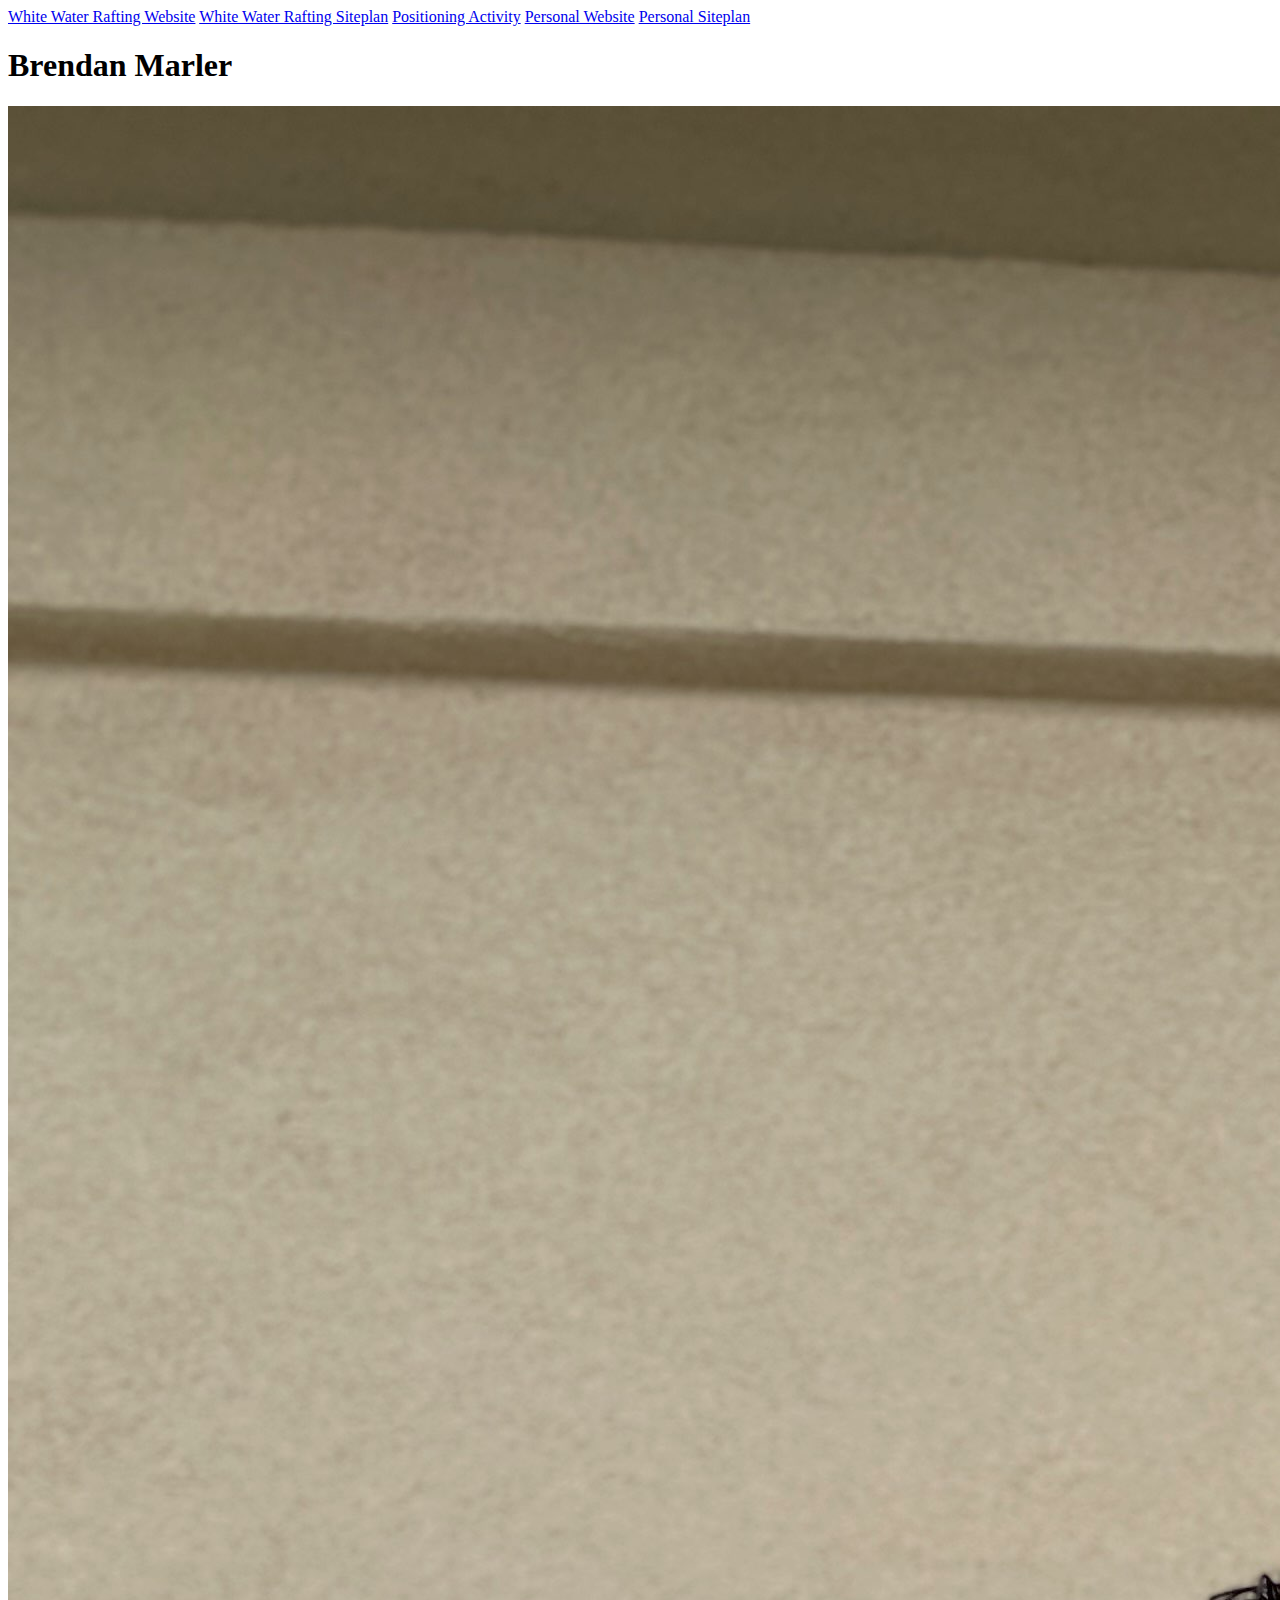
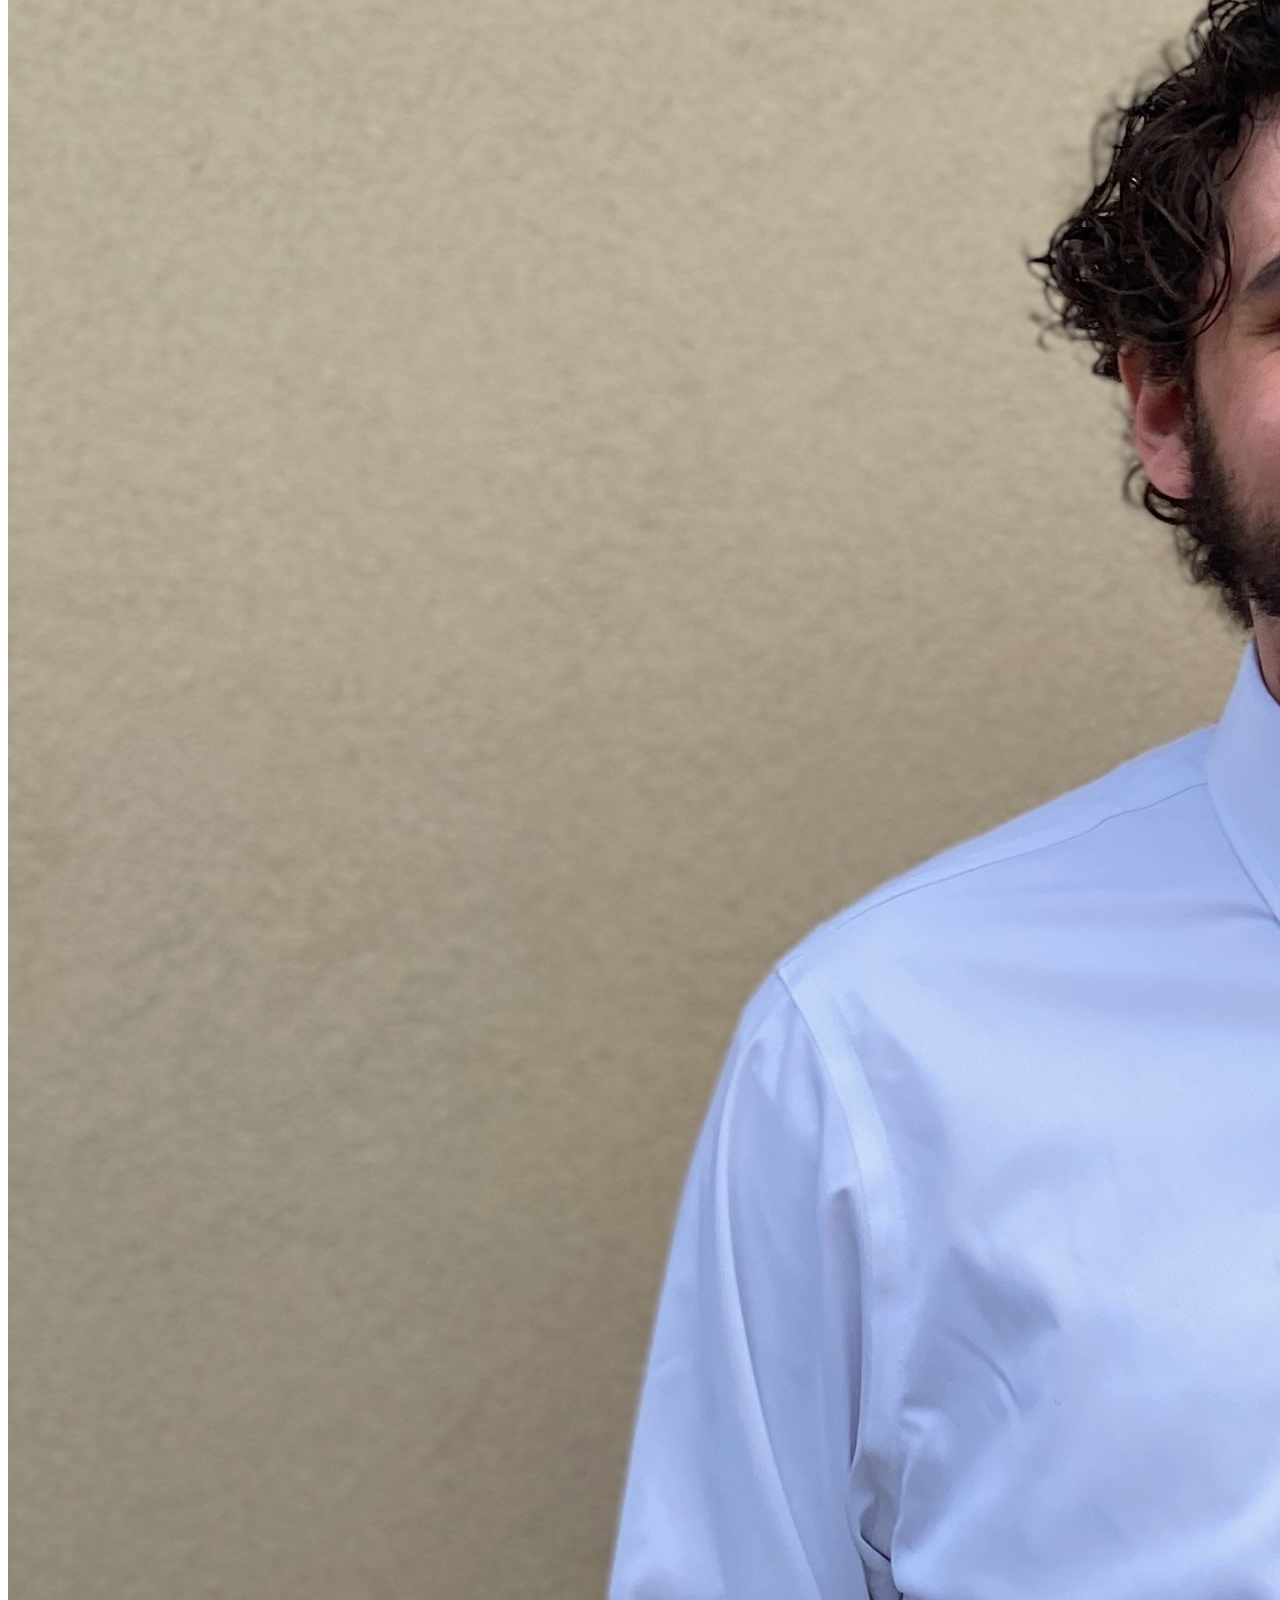
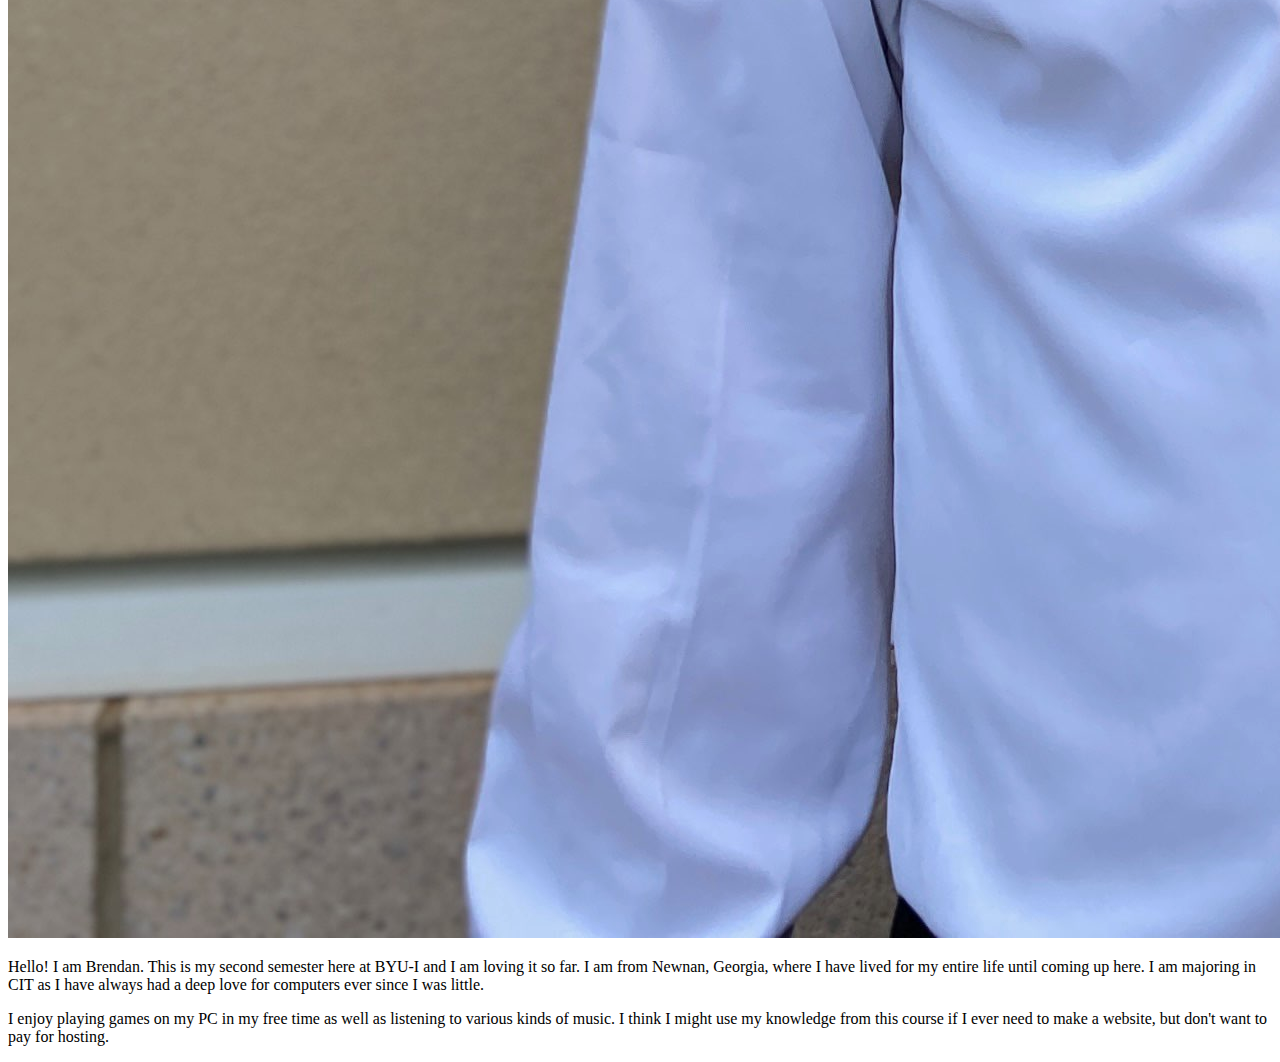
<file: index.html>
<!DOCTYPE html>
<html lang="en">

<head>
    <meta charset="UTF-8">
    <meta name="viewport" content="width=device-width, initial-scale=1.0">
    <title>WDD130 | Home</title>
</head>

<body>
    <nav>
        <a href="wwr/index.html">White Water Rafting Website</a>
        <a href="wwr/site-plan-rafting.html">White Water Rafting Siteplan</a>
        <a href="positioning.html">Positioning Activity</a>
        <a href="#">Personal Website</a>
        <a href="#">Personal Siteplan</a>
    </nav>
    <h1>Brendan Marler</h1>
    <img src="Me.jpg" alt="Image of me">
    <p>Hello! I am Brendan. This is my second semester here at BYU-I and I am loving it so far.
        I am from Newnan, Georgia, where I have lived for my entire life until coming up here.
        I am majoring in CIT as I have always had a deep love for computers ever since I was little.
    </p>
    <p>
        I enjoy playing games on my PC in my free time as well as listening to various kinds of music.
        I think I might use my knowledge from this course if I ever need to make a website, but don't want to pay for
        hosting.
    </p>
</body>

</html>
</file>
